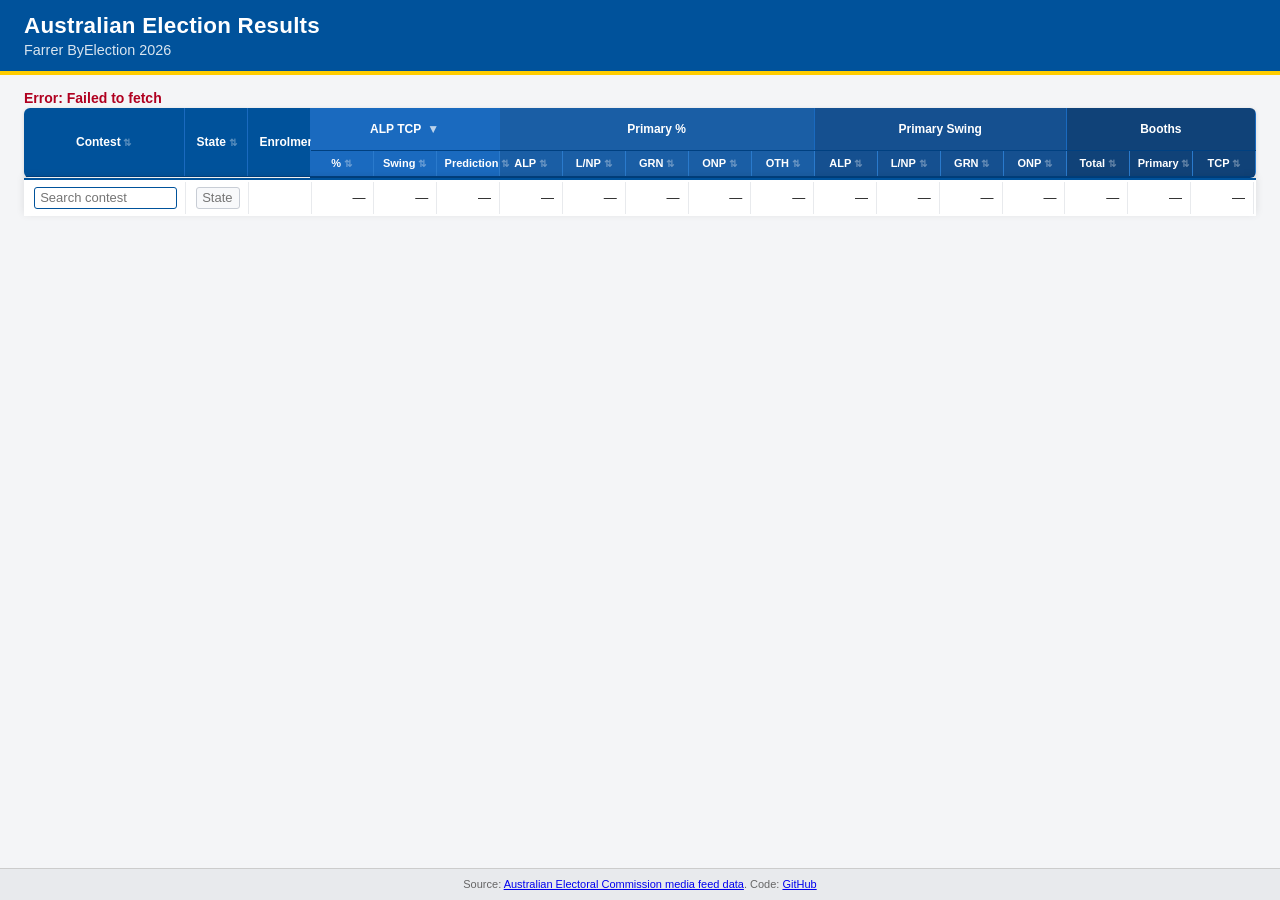
<file: index.html>
<!DOCTYPE html>
<html lang="en">
<head>
  <meta charset="UTF-8" />
  <meta name="viewport" content="width=device-width, initial-scale=1.0" />
  <title>AEC Election Results</title>
  <link rel="stylesheet" href="css/styles.css" />
</head>
<body>
  <header>
    <h1>Australian Election Results</h1>
    <p id="election-label" class="election-label"></p>
  </header>

  <main>
    <div id="status" class="status">Loading results…</div>

    <div class="table-wrapper">
      <table id="results-table" aria-label="House of Representatives Contest Results" style="table-layout:fixed;">
        <thead>
          <tr>
            <th rowspan="2" class="col-contest sticky-col" data-sort-key="contestName">Contest</th>
            <th rowspan="2" class="col-state" data-sort-key="state">State</th>
            <th rowspan="2" class="col-enrolment" data-sort-key="enrolment">Enrolment</th>
            <th colspan="3" class="group-tcp" id="tcp-header-cell" style="position:relative;">
              <button id="tcp-candidate-picker" class="tcp-picker-btn" aria-haspopup="listbox" aria-expanded="false" aria-label="TCP Candidate" type="button">ALP TCP <span class="tcp-caret">&#9660;</span></button>
              <div id="tcp-candidate-menu" class="tcp-menu" role="listbox" tabindex="-1" aria-hidden="true"></div>
            </th>
            <th colspan="5" class="group-primary-pct">Primary %</th>
            <th colspan="4" class="group-swing">Primary Swing</th>
            <th colspan="3" class="group-booths">Booths</th>
          </tr>
          <tr>
            <!-- ALP TCP -->
            <th class="col-num group-tcp col-party-alp" data-sort-key="alpTcpPct">%</th>
            <th class="col-num group-tcp col-party-alp" data-sort-key="alpTcpSwing">Swing</th>
            <th class="col-num group-tcp col-party-alp" data-sort-key="alpTcpPrediction">Prediction</th>
            <!-- Primary % -->
            <th class="col-num group-primary-pct col-party-alp" data-sort-key="alpPct">ALP</th>
            <th class="col-num group-primary-pct col-party-lnp" data-sort-key="lnpPct">L/NP</th>
            <th class="col-num group-primary-pct col-party-grn" data-sort-key="grnPct">GRN</th>
            <th class="col-num group-primary-pct col-party-onp" data-sort-key="onpPct">ONP</th>
            <th class="col-num group-primary-pct col-party-oth" data-sort-key="othPct">OTH</th>
            <!-- Primary Swing -->
            <th class="col-num group-swing col-party-alp" data-sort-key="alpSwing">ALP</th>
            <th class="col-num group-swing col-party-lnp" data-sort-key="lnpSwing">L/NP</th>
            <th class="col-num group-swing col-party-grn" data-sort-key="grnSwing">GRN</th>
            <th class="col-num group-swing col-party-onp" data-sort-key="onpSwing">ONP</th>
            <!-- Booths -->
            <th class="col-num group-booths" data-sort-key="totalBooths">Total</th>
            <th class="col-num group-booths" data-sort-key="primaryBooths">Primary</th>
            <th class="col-num group-booths" data-sort-key="tcpBooths">TCP</th>
          </tr>

        </thead>
        <tbody id="results-body">
        </tbody>
      </table>
    </div>
    <div class="table-filter-bar-wrapper">
      <table id="filter-bar-table" style="table-layout:fixed;">
        <tr id="filter-row">
          <td class="col-contest sticky-col"><input id="filter-contest" type="text" placeholder="Search contest" autocomplete="off" /></td>
          <td class="col-state"><input id="filter-state" type="text" placeholder="State" autocomplete="off" /></td>
          <td class="col-enrolment"></td>
          <td class="col-num group-tcp col-party-alp" id="total-alpTcpPct"></td>
          <td class="col-num group-tcp col-party-alp" id="total-alpTcpSwing"></td>
          <td class="col-num group-tcp col-party-alp" id="total-alpTcpPrediction"></td>
          <td class="col-num group-primary-pct col-party-alp" id="total-alpPct"></td>
          <td class="col-num group-primary-pct col-party-lnp" id="total-lnpPct"></td>
          <td class="col-num group-primary-pct col-party-grn" id="total-grnPct"></td>
          <td class="col-num group-primary-pct col-party-onp" id="total-onpPct"></td>
          <td class="col-num group-primary-pct col-party-oth" id="total-othPct"></td>
          <td class="col-num group-swing col-party-alp" id="total-alpSwing"></td>
          <td class="col-num group-swing col-party-lnp" id="total-lnpSwing"></td>
          <td class="col-num group-swing col-party-grn" id="total-grnSwing"></td>
          <td class="col-num group-swing col-party-onp" id="total-onpSwing"></td>
          <td class="col-num group-booths" id="total-totalBooths"></td>
          <td class="col-num group-booths" id="total-primaryBooths"></td>
          <td class="col-num group-booths" id="total-tcpBooths"></td>
        </tr>
      </table>
    </div>
  </main>

  <footer>
    <p>Source: <a href="https://results.aec.gov.au/">Australian Electoral Commission media feed data</a>. Code: <a href="https://github.com/jwood74/aus-election-results">GitHub</a></p>
  </footer>

  <script src="js/shared.js"></script>
  <script src="js/app.js"></script>
</body>
</html>
</file>
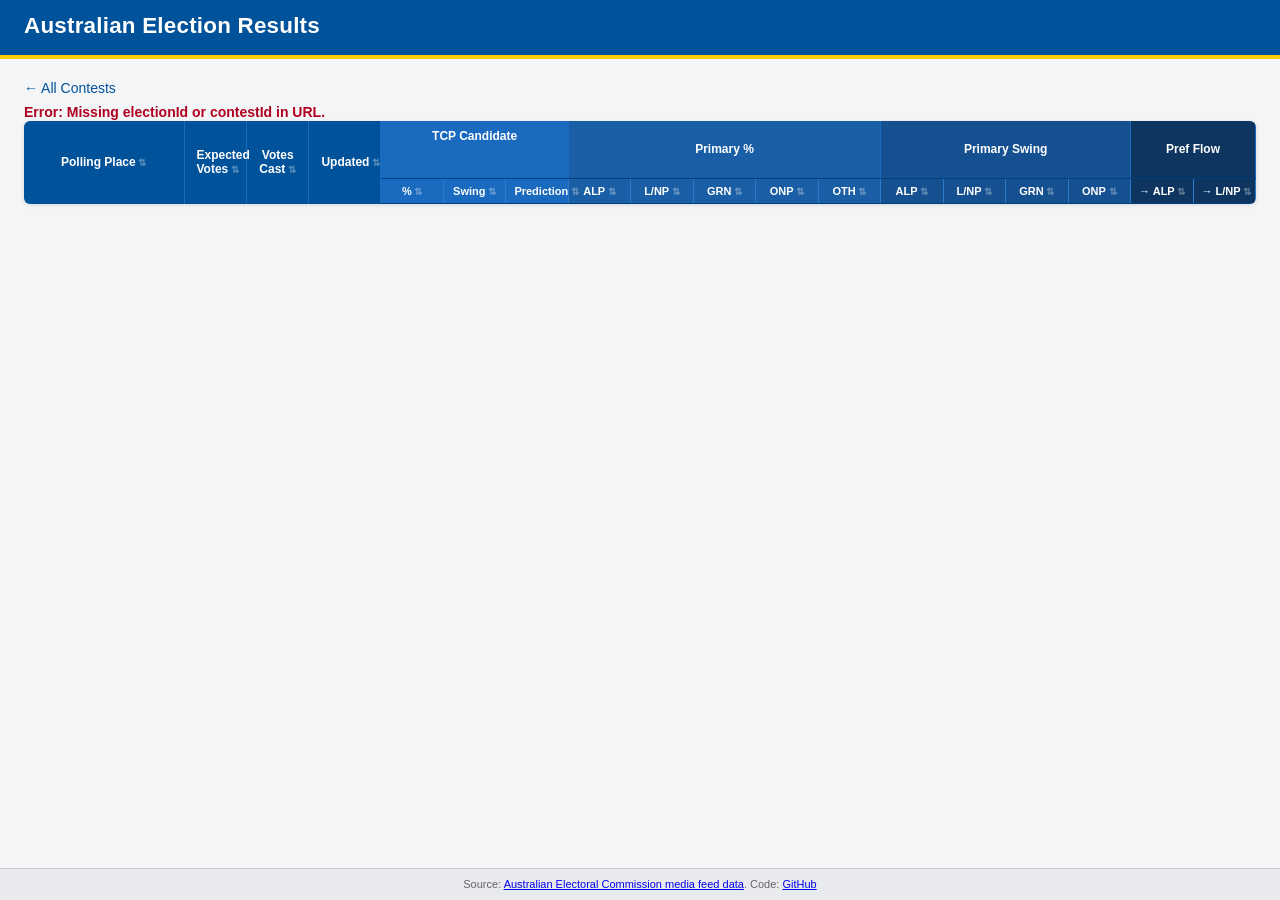
<file: contest.html>
<!DOCTYPE html>
<html lang="en">
<head>
  <meta charset="UTF-8" />
  <meta name="viewport" content="width=device-width, initial-scale=1.0" />
  <title>Contest Detail — AEC Election Results</title>
  <link rel="stylesheet" href="css/styles.css" />
</head>
<body>
  <header>
    <h1>Australian Election Results</h1>
    <p id="election-label" class="election-label"></p>
  </header>

  <main>
    <div class="breadcrumb" style="display: flex; align-items: center; justify-content: flex-start; gap: 1.5em;">
      <a href="index.html" class="back-link">← All Contests</a>
      <span id="contest-label" style="flex: 1; text-align: center; font-size: 1.2em; font-weight: 500;"></span>
    </div>


    <div id="status" class="status">Loading results…</div>

    <div class="table-wrapper">
      <table id="results-table" aria-label="Polling Place Results">
        <thead>
          <tr>
            <th rowspan="2" class="col-contest sticky-col" data-sort-key="name">Polling Place</th>
            <th rowspan="2" class="col-num" data-sort-key="expectedVotes">Expected<br>Votes</th>
            <th rowspan="2" class="col-num" data-sort-key="votesCast">Votes<br>Cast</th>
            <th rowspan="2" class="col-updated" data-sort-key="updatedAtMs">Updated</th>
            <th colspan="3" class="group-tcp" id="tcp-header-cell">
              <label for="tcp-candidate-select" class="visually-hidden">TCP Candidate</label>
              <button id="tcp-candidate-picker" class="tcp-picker-btn" aria-haspopup="listbox" aria-expanded="false" aria-label="TCP Candidate" type="button"></button>
<div id="tcp-candidate-menu" class="tcp-menu" role="listbox" tabindex="-1" aria-hidden="true"></div>
            </th>
            <th colspan="5" class="group-primary-pct">Primary %</th>
            <th colspan="4" class="group-swing">Primary Swing</th>
            <th colspan="2" class="group-flow">Pref Flow</th>
          </tr>
          <tr>
            <!-- ALP TCP -->
            <th class="col-num group-tcp col-party-alp" data-sort-key="alpTcpPct">%</th>
            <th class="col-num group-tcp col-party-alp" data-sort-key="alpTcpSwing">Swing</th>
            <th class="col-num group-tcp col-party-alp" data-sort-key="tcpPrediction">Prediction</th>
            <!-- Primary % -->
            <th class="col-num group-primary-pct col-party-alp" data-sort-key="alpPct">ALP</th>
            <th class="col-num group-primary-pct col-party-lnp" data-sort-key="lnpPct">L/NP</th>
            <th class="col-num group-primary-pct col-party-grn" data-sort-key="grnPct">GRN</th>
            <th class="col-num group-primary-pct col-party-onp" data-sort-key="onpPct">ONP</th>
            <th class="col-num group-primary-pct col-party-oth" data-sort-key="othPct">OTH</th>
            <!-- Primary Swing -->
            <th class="col-num group-swing col-party-alp" data-sort-key="alpSwing">ALP</th>
            <th class="col-num group-swing col-party-lnp" data-sort-key="lnpSwing">L/NP</th>
            <th class="col-num group-swing col-party-grn" data-sort-key="grnSwing">GRN</th>
            <th class="col-num group-swing col-party-onp" data-sort-key="onpSwing">ONP</th>
            <!-- Preference Flow -->
            <th class="col-num group-flow col-party-alp" data-sort-key="flowAlp">→ ALP</th>
            <th class="col-num group-flow col-party-lnp" data-sort-key="flowLnp">→ L/NP</th>
          </tr>
          <tr id="totals-row" class="totals-row"></tr>
        </thead>
        <tbody id="results-body">
        </tbody>
      </table>
    </div>
  </main>

  <footer>
    <p>Source: <a href="https://results.aec.gov.au/">Australian Electoral Commission media feed data</a>. Code: <a href="https://github.com/jwood74/aus-election-results">GitHub</a></p>
  </footer>

  <script src="js/shared.js"></script>
  <script src="js/contest.js"></script>
</body>
</html>
</file>
<file: css/styles.css>
/* ── Reset & Base ── */
*,
*::before,
*::after {
  box-sizing: border-box;
  margin: 0;
  padding: 0;
}

body {
  font-family: -apple-system, BlinkMacSystemFont, "Segoe UI", Roboto, Arial, sans-serif;
  font-size: 14px;
  background: #f4f5f7;
  color: #1a1a1a;
  min-height: 100vh;
  display: flex;
  flex-direction: column;
}

/* ── Header ── */
header {
  background: #00529b;
  color: #fff;
  padding: 0.8rem 1.5rem;
  border-bottom: 4px solid #ffcd00;
}

header h1 {
  font-size: 1.4rem;
  font-weight: 700;
  letter-spacing: 0.01em;
}

.election-label {
  margin-top: 0.2rem;
  font-size: 0.9rem;
  opacity: 0.85;
}

/* ── Main layout ── */
main {
  flex: 1;
  padding: 0.75rem 1.5rem 2rem;
}

/* ── Status message ── */
.status {
  padding: 0.2rem 0 0.1rem 0;
  color: #555;
  font-style: italic;
  min-height: 1.2rem;
}

.status.error {
  color: #b00020;
  font-style: normal;
  font-weight: 600;
}

.status.hidden {
  display: none;
}

/* ── Table wrapper ── */
.table-wrapper {
  overflow-x: auto;
  overflow-y: auto;
  max-height: 75vh;
  border-radius: 6px;
  box-shadow: 0 1px 4px rgba(0, 0, 0, 0.12);
  background: #fff;
}

#results-table {
  table-layout: fixed;
}

/* ── Table ── */
table {
  border-collapse: collapse;
  width: 100%;
  white-space: nowrap;
  font-size: 13px;
}

/* Sticky contest column */
.sticky-col {
  position: sticky;
  left: 0;
  z-index: 2;
  background: #fff;
}

thead .sticky-col {
  background: #00529b;
  z-index: 6;
}

/* ── Header cells ── */
thead {
  position: sticky;
  top: 0;
  z-index: 5;
}

thead tr:first-child th {
  background: #00529b;
  color: #fff;
  font-weight: 700;
  font-size: 12px;
  text-align: center;
  padding: 0.5rem 0.75rem;
  border-bottom: 1px solid #004080;
  border-right: 1px solid #1a6abf;
}

thead tr:nth-child(2) th {
  background: #1a6abf;
  color: #fff;
  font-weight: 600;
  font-size: 11px;
  text-align: center;
  padding: 0.4rem 0.5rem;
  border-bottom: 2px solid #004080;
  border-right: 1px solid #2a7acc;
}

/* Column group colour accents in subheader */
thead tr:nth-child(2) th.group-tcp {
  background: #1a6abf;
}

thead tr:nth-child(2) th.group-primary-pct {
  background: #1a5ea5;
}

thead tr:nth-child(2) th.group-swing {
  background: #155090;
}

thead tr:nth-child(2) th.group-booths {
  background: #104278;
}

/* Top header group cells */
thead tr:first-child th.group-tcp {
  background: #1a6abf;
}

thead tr:first-child th.group-primary-pct {
  background: #1a5ea5;
}

thead tr:first-child th.group-swing {
  background: #155090;
}

thead tr:first-child th.group-booths {
  background: #104278;
}

/* ── Body cells ── */
tbody tr {
  border-bottom: 1px solid #e8eaed;
}

tbody tr:nth-child(even) {
  background: #f8f9fb;
}

tbody tr:nth-child(even) .sticky-col {
  background: #f8f9fb;
}

tbody tr:hover {
  background: #eef3fa;
}

tbody tr:hover .sticky-col {
  background: #eef3fa;
}

td {
  padding: 0.45rem 0.6rem;
  border-right: 1px solid #e8eaed;
  vertical-align: middle;
}

.col-contest {
  width: 160px;
}

.col-updated {
  width: 72px;
  text-align: center;
  font-variant-numeric: tabular-nums;
}

td.col-contest {
  font-weight: 600;
  border-right: 2px solid #c8cdd5;
}

td.col-state {
  text-align: center;
  font-weight: 500;
  color: #444;
}

td.col-enrolment {
  text-align: right;
  color: #555;
}

td.col-num {
  text-align: right;
  font-variant-numeric: tabular-nums;
}

/* ── Swing colour coding ── */
.swing-pos {
  color: #0047ab;
  /* AEC blue for against */
}

.swing-neg {
  color: #c8001e;
  /* AEC red for gain */
}

/* Neutral (zero or N/A) */
.swing-zero {
  color: #888;
}

.value-zero {
  color: #888;
  font-weight: 400;
}

thead tr.totals-row td.value-zero {
  color: #888;
  font-weight: 400;
}

/* ── Party column colour tints ── */
.col-party-alp {
  background-color: rgba(200, 0, 30, 0.07);
}

.col-party-lnp {
  background-color: rgba(0, 71, 171, 0.07);
}

.col-party-lp {
  background-color: rgba(0, 71, 171, 0.07);
}

.col-party-grn {
  background-color: rgba(0, 130, 50, 0.07);
}

.col-party-onp {
  background-color: rgba(220, 100, 0, 0.07);
}

.col-party-oth {
  background-color: rgba(100, 100, 100, 0.07);
}

/* Swing columns: slightly darker tint */
.col-party-alp.col-swing {
  background-color: rgba(200, 0, 30, 0.14);
}

.col-party-lnp.col-swing {
  background-color: rgba(0, 71, 171, 0.14);
}

.col-party-lp.col-swing {
  background-color: rgba(0, 71, 171, 0.14);
}

.col-party-grn.col-swing {
  background-color: rgba(0, 130, 50, 0.14);
}

.col-party-onp.col-swing {
  background-color: rgba(220, 100, 0, 0.14);
}

.col-party-oth.col-swing {
  background-color: rgba(100, 100, 100, 0.14);
}

/* Keep tint visible on even rows */
tbody tr:nth-child(even) td.col-party-alp {
  background-color: rgba(200, 0, 30, 0.10);
}

tbody tr:nth-child(even) td.col-party-lnp {
  background-color: rgba(0, 71, 171, 0.10);
}

tbody tr:nth-child(even) td.col-party-lp {
  background-color: rgba(0, 71, 171, 0.10);
}

tbody tr:nth-child(even) td.col-party-grn {
  background-color: rgba(0, 130, 50, 0.10);
}

tbody tr:nth-child(even) td.col-party-onp {
  background-color: rgba(220, 100, 0, 0.10);
}

tbody tr:nth-child(even) td.col-party-oth {
  background-color: rgba(100, 100, 100, 0.10);
}

tbody tr:nth-child(even) td.col-party-alp.col-swing {
  background-color: rgba(200, 0, 30, 0.17);
}

tbody tr:nth-child(even) td.col-party-lnp.col-swing {
  background-color: rgba(0, 71, 171, 0.17);
}

tbody tr:nth-child(even) td.col-party-lp.col-swing {
  background-color: rgba(0, 71, 171, 0.17);
}

tbody tr:nth-child(even) td.col-party-grn.col-swing {
  background-color: rgba(0, 130, 50, 0.17);
}

tbody tr:nth-child(even) td.col-party-onp.col-swing {
  background-color: rgba(220, 100, 0, 0.17);
}

tbody tr:nth-child(even) td.col-party-oth.col-swing {
  background-color: rgba(100, 100, 100, 0.17);
}

/* ── Vote-type rows (Absent, Provisional, Pre-Poll, Postal) ── */
tbody tr.is-vote-type {
  border-top: 2px solid #b0b8c4;
  background: #f0f2f5;
}

tbody tr.is-vote-type:first-of-type {
  border-top: 2px solid #8891a0;
}

tbody tr.is-vote-type td.col-contest {
  font-style: italic;
  font-weight: 500;
  color: #444;
  background: #f0f2f5;
}

tbody tr.is-vote-type:hover {
  background: #e6eaf0;
}

tbody tr.is-vote-type:hover td.col-contest {
  background: #e6eaf0;
}

/* ── Contest name link in overview table ── */
a.contest-link {
  color: #00529b;
  text-decoration: none;
  font-weight: 600;
}

a.contest-link:hover {
  text-decoration: underline;
}

/* ── Breadcrumb / Back link ── */
.breadcrumb {
  padding: 0.6rem 0 0.25rem;
}

.back-link {
  color: #00529b;
  text-decoration: none;
  font-size: 0.875rem;
  font-weight: 500;
}

.back-link:hover {
  text-decoration: underline;
}

/* ── Contest detail header ── */
.contest-header {
  margin-bottom: 0.75rem;
}

.contest-header h2 {
  font-size: 1.2rem;
  font-weight: 700;
  color: #1a1a1a;
  margin-bottom: 0.2rem;
}

.contest-meta {
  font-size: 0.85rem;
  color: #555;
  display: flex;
  gap: 1.25rem;
}

.contest-meta span::before {
  font-weight: 600;
  color: #333;
}

#contest-state::before {
  content: "State: ";
}

#contest-enrolment::before {
  content: "Enrolment: ";
}

/* ── Preference flow column group ── */
thead tr:first-child th.group-flow {
  background: #0d3560;
}

thead tr:nth-child(2) th.group-flow {
  background: #0d3560;
}

/* ── Contest totals row (3rd row in thead) ── */
.table-filter-bar-wrapper {
  width: 100%;
  position: sticky;
  bottom: 0;
  left: 0;
  z-index: 50;
  background: #fff;
  box-shadow: 0 -2px 8px rgba(0, 0, 0, 0.10);
  border-top: 2px solid #00529b;
}

.table-filter-bar-wrapper table {
  width: 100%;
  border-collapse: separate;
  table-layout: fixed;
  background: #fff;
}

.table-filter-bar-wrapper #filter-row td {
  background: #fff;
  color: #1a1a1a;
  font-weight: 400;
  font-size: 13px;
  text-align: right;
  padding: 0.3rem 0.5rem;
  border-right: 1px solid #e8eaed;
  position: relative;
  box-sizing: border-box;
  overflow: hidden;
}

.table-filter-bar-wrapper #filter-row td.col-contest,
.table-filter-bar-wrapper #filter-row td.col-state {
  text-align: left;
  overflow: hidden;
  white-space: nowrap;
}

.table-filter-bar-wrapper #filter-row input[type="text"] {
  width: 100%;
  min-width: 0;
  max-width: 100%;
  padding: 0.2em 0.4em;
  font-size: 13px;
  border: 1px solid #c8cdd5;
  border-radius: 3px;
  background: #f8f9fb;
  color: #222;
  outline: none;
  box-sizing: border-box;
  transition: border 0.15s;
}

.table-filter-bar-wrapper #filter-row input[type="text"]:focus {
  border: 1.5px solid #00529b;
  background: #fff;
}

thead tr#filter-row {
  display: none;
}

thead tr.totals-row {
  position: sticky;
  top: 54px;
  /* height of both header rows above, adjust if needed */
  z-index: 10;
}

thead tr.totals-row td {
  background: #fff;
  color: #1a1a1a;
  font-weight: 700;
  font-size: 12px;
  text-align: right;
  padding: 0.45rem 0.6rem;
  border-right: 1px solid #e8eaed;
  position: relative;
}

thead tr.totals-row td::after {
  content: "";
  display: block;
  position: absolute;
  left: 0;
  right: 0;
  bottom: 0;
  height: 3px;
  background: #000;
  z-index: 20;
}

thead tr.totals-row td.totals-name {
  text-align: left;
  background: #fff;
  z-index: 6;
}

/* Party column tints in totals row — opaque (white blended with tint, no transparency) */
thead tr.totals-row td.col-party-alp {
  background-color: #fbeeef;
}

thead tr.totals-row td.col-party-lnp {
  background-color: #edf2fa;
}

thead tr.totals-row td.col-party-lp {
  background-color: #edf2fa;
}

thead tr.totals-row td.col-party-grn {
  background-color: #edf6f0;
}

thead tr.totals-row td.col-party-onp {
  background-color: #fdf3ea;
}

thead tr.totals-row td.col-party-oth {
  background-color: #f4f4f4;
}

thead tr.totals-row td.col-party-alp.col-swing {
  background-color: #f8dde0;
}

thead tr.totals-row td.col-party-lnp.col-swing {
  background-color: #dce8f5;
}

thead tr.totals-row td.col-party-lp.col-swing {
  background-color: #dce8f5;
}

thead tr.totals-row td.col-party-grn.col-swing {
  background-color: #daeee0;
}

thead tr.totals-row td.col-party-onp.col-swing {
  background-color: #fae7d5;
}



/* ── Sortable column headers ── */
thead th[data-sort-key] {
  cursor: pointer;
  user-select: none;
}

thead th[data-sort-key]:hover {
  filter: brightness(1.15);
}

thead th[data-sort-key]::after {
  content: ' ⇅';
  opacity: 0.35;
  font-size: 10px;
}

thead th[data-sort-key].sort-asc::after {
  content: ' ↑';
  opacity: 1;
}

thead th[data-sort-key].sort-desc::after {
  content: ' ↓';
  opacity: 1;
}

.tcp-menu {
  min-width: 180px;
  background: #fff;
  border: 1px solid #bbb;
  border-radius: 4px;
  box-shadow: 0 2px 8px rgba(0, 0, 0, 0.13);
  padding: 0.25rem 0;
  font-size: 14px;
  outline: none;
}

.tcp-menu[aria-hidden="true"] {
  display: none;
}

.tcp-menu[aria-hidden="false"] {
  display: block;
}

.tcp-menu button {
  display: block;
  width: 100%;
  background: none;
  border: none;
  text-align: left;
  padding: 0.5rem 1rem;
  font-size: 14px;
  color: #1a1a1a;
  cursor: pointer;
}

.tcp-menu button[aria-checked="true"] {
  background: #e8eaed;
  font-weight: 600;
}

.tcp-menu button:focus {
  background: #d0e3fa;
  outline: 2px solid #00529b;
}

/* TCP Picker Button and Menu */
.tcp-picker-btn {
  display: flex;
  align-items: center;
  justify-content: center;
  width: 100%;
  min-height: 2.2em;
  background: none;
  border: none;
  font: inherit;
  color: inherit;
  cursor: pointer;
  padding: 0.2em 0.5em;
  border-radius: 4px;
  transition: background 0.15s;
  position: relative;
  z-index: 11;
}

.tcp-picker-btn:focus {
  outline: none;
  background: none;
}

.tcp-picker-btn[aria-expanded="true"] {
  background: #e6eaf0;
}

.tcp-picker-btn .tcp-party-dot {
  display: inline-block;
  width: 1em;
  height: 1em;
  border-radius: 50%;
  margin-right: 0.5em;
  vertical-align: middle;
}

.tcp-picker-btn .tcp-caret {
  margin-left: 0.5em;
  font-size: 1em;
  opacity: 0.7;
}

.tcp-menu {
  min-width: 180px;
  background: #fff;
  border: 1px solid #bbb;
  border-radius: 4px;
  box-shadow: 0 2px 8px rgba(0, 0, 0, 0.13);
  padding: 0.25rem 0;
  font-size: 14px;
  outline: none;
  position: absolute;
  left: 0;
  top: 100%;
  margin-top: 2px;
  z-index: 100;
}

.tcp-menu[aria-hidden="true"] {
  display: none;
}

.tcp-menu[aria-hidden="false"] {
  display: block;
}

.tcp-menu button {
  display: block;
  width: 100%;
  background: none;
  border: none;
  text-align: left;
  padding: 0.5rem 1rem;
  font-size: 14px;
  color: #1a1a1a;
  cursor: pointer;
}

.tcp-menu button[aria-checked="true"] {
  background: #e8eaed;
  font-weight: 600;
}

.tcp-menu button:focus {
  background: #d0e3fa;
  outline: 2px solid #00529b;
}

/* ── Clickable TCP cells (index page per-contest cycling) ── */
td.tcp-clickable {
  cursor: pointer;
}

td.tcp-clickable:hover {
  filter: brightness(0.93);
}

/* ── Footer ── */
footer {
  background: #e8eaed;
  color: #666;
  font-size: 11px;
  text-align: center;
  padding: 0.6rem 1rem;
  border-top: 1px solid #ccc;
}
</file>
